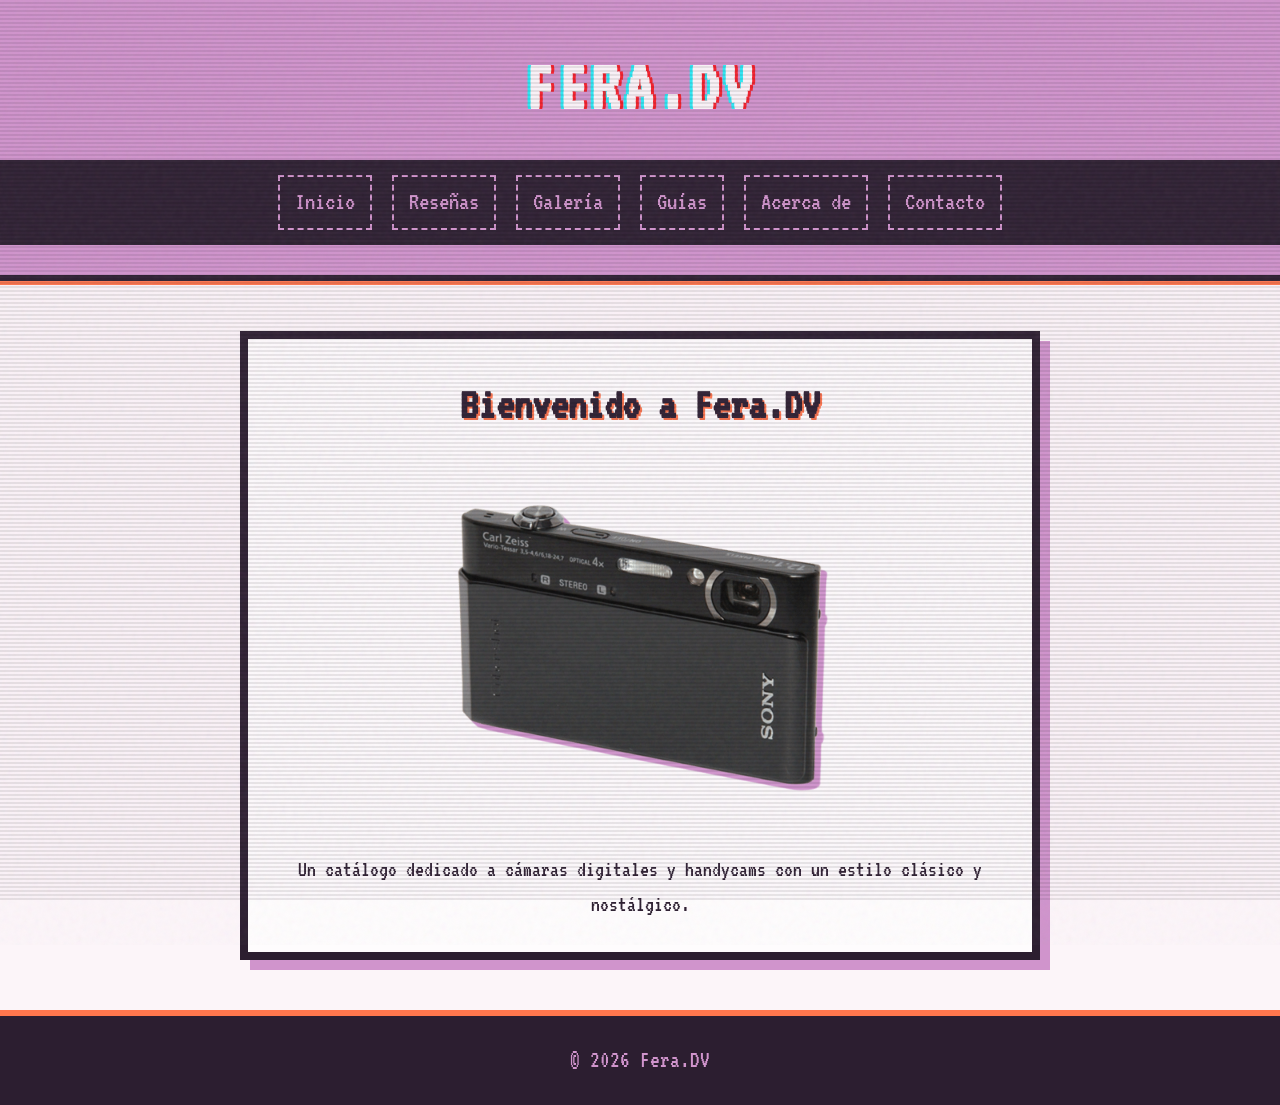
<file: index.html>
<!DOCTYPE html> <html lang="es">
<head>
    <meta charset="UTF-8">
    <meta name="viewport" content="width=device-width, initial-scale=1.0">
    <title>Fera.DV - Inicio</title>
    <link rel="stylesheet" href="styles.css">
</head>
<body>

<header>
    <h1>Fera.DV</h1>
    <nav>
           <button id="btn-menu" class="menu-hamburguesa">★</button>
        <div id="menu-enlaces" class="enlaces-nav">
        <a href="index.html">Inicio</a>
        <a href="reseñas.html">Reseñas</a>
        <a href="galeria.html">Galería</a>
        <a href="guias.html">Guías</a>
        <a href="acerca.html">Acerca de</a>
        <a href="contacto.html">Contacto</a>
        </div>    
    </nav>
</header>

<main class="container inicio">
    <h2>Bienvenido a Fera.DV</h2>
    <img src="camerio.png" alt="Cámara retro principal Fera.DV" class="sin-fondo" width="400">
    <p>Un catálogo dedicado a cámaras digitales y handycams con un estilo clásico y nostálgico.</p>
</main>

<footer>
    <p>© 2026 Fera.DV</p>
</footer>
<script src="script.js"></script>
</body>
</html>
</file>
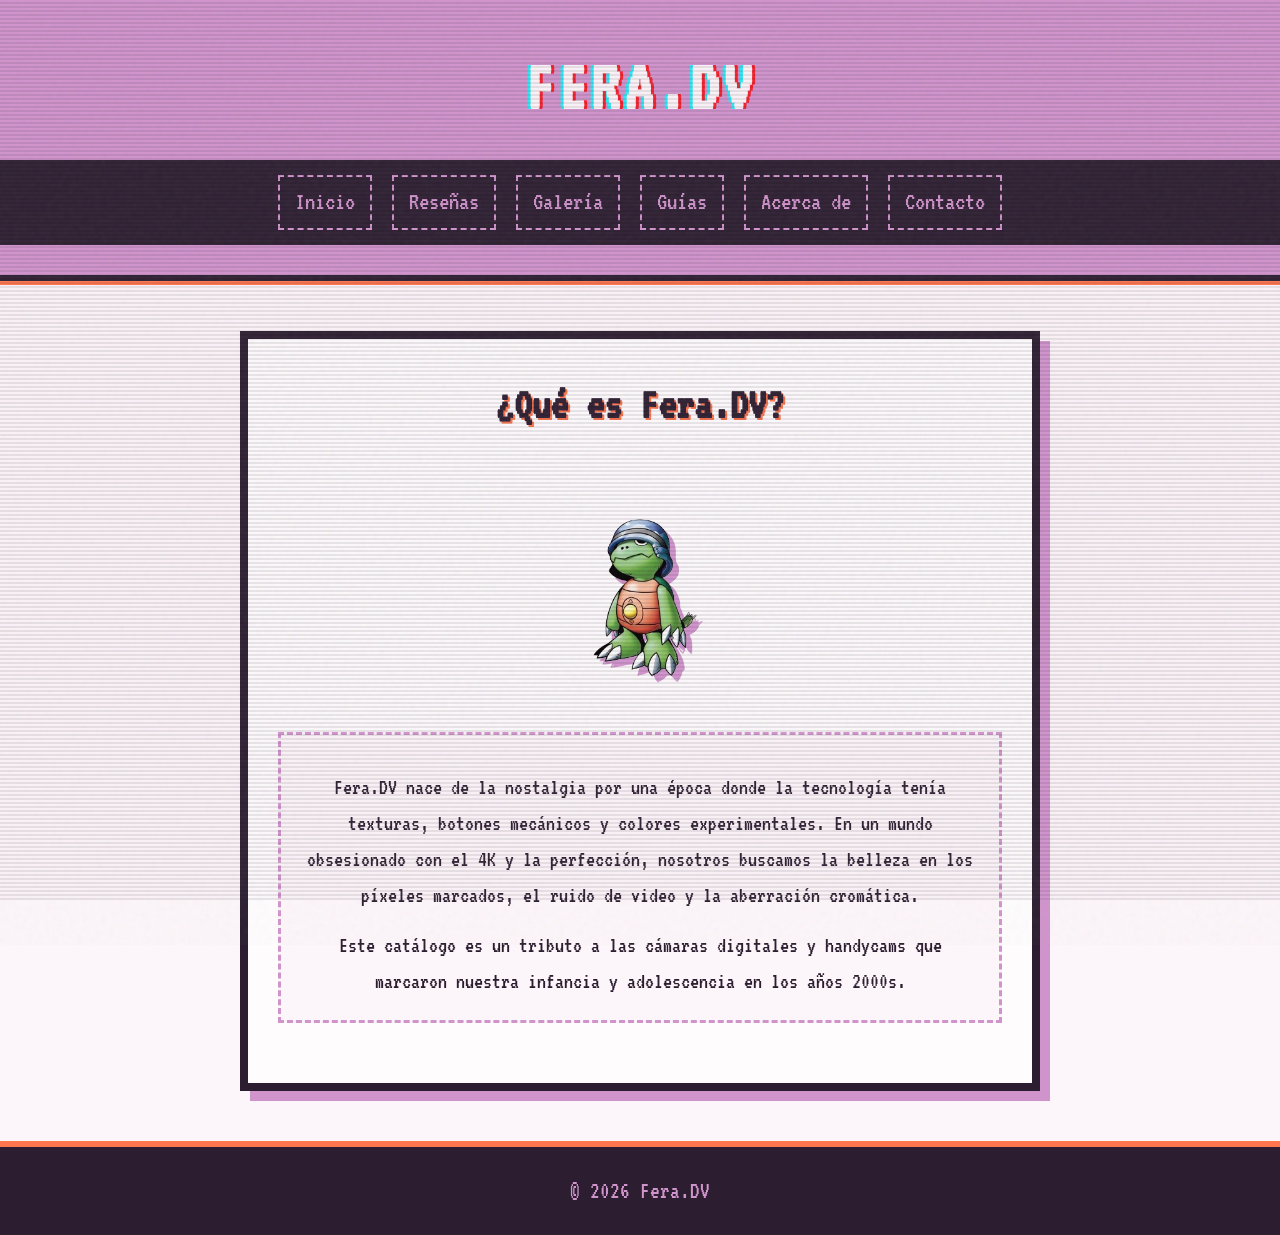
<file: acerca.html>
<!DOCTYPE html>
<html lang="es">
<head>
    <meta charset="UTF-8">
    <meta name="viewport" content="width=device-width, initial-scale=1.0">
    <title>Acerca de - Fera.DV</title>
    <link rel="stylesheet" href="styles.css">
</head>
<body>

<header>
    <h1>Fera.DV</h1>
    <nav>
        <button id="btn-menu" class="menu-hamburguesa">★</button>
        <div id="menu-enlaces" class="enlaces-nav">
        <a href="index.html">Inicio</a>
        <a href="reseñas.html">Reseñas</a>
        <a href="galeria.html">Galería</a>
        <a href="guias.html">Guías</a>
        <a href="acerca.html">Acerca de</a>
        <a href="contacto.html">Contacto</a>
        </div>    
    </nav>
</header>

<main class="container">
    <h2>¿Qué es Fera.DV?</h2>
    
    <img src="kamu.png" alt="Mascota oficial de Fera.DV, una cámara retro" class="sin-fondo" width="200">
    
    <section class="card">
        <p>Fera.DV nace de la nostalgia por una época donde la tecnología tenía texturas, botones mecánicos y colores experimentales. En un mundo obsesionado con el 4K y la perfección, nosotros buscamos la belleza en los píxeles marcados, el ruido de video y la aberración cromática.</p>
        <p>Este catálogo es un tributo a las cámaras digitales y handycams que marcaron nuestra infancia y adolescencia en los años 2000s.</p>
    </section>
</main>

<footer>
    <p>© 2026 Fera.DV</p>
</footer>
<script src="script.js"></script>
</body>
</html>
</file>
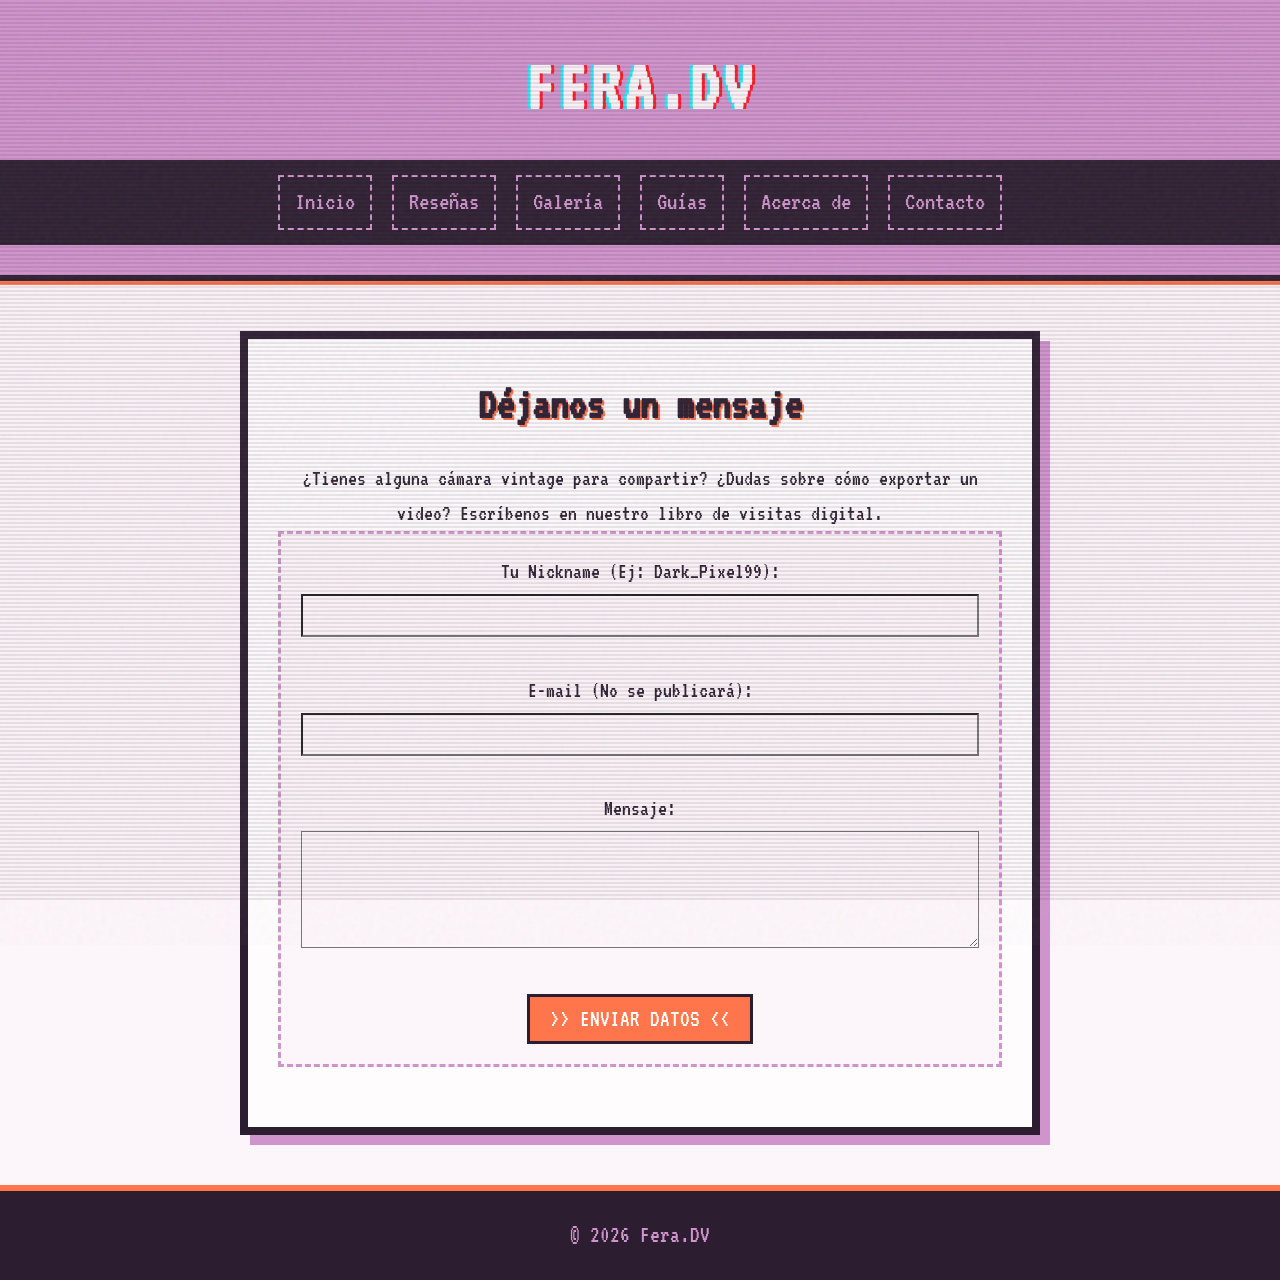
<file: contacto.html>
<!DOCTYPE html>
<html lang="es">
<head>
    <meta charset="UTF-8">
    <meta name="viewport" content="width=device-width, initial-scale=1.0">
    <title>Contacto - Fera.DV</title>
    <link rel="stylesheet" href="styles.css">
</head>
<body>

<header>
    <h1>Fera.DV</h1>
    <nav>
         <button id="btn-menu" class="menu-hamburguesa">★</button>
        <div id="menu-enlaces" class="enlaces-nav">
        <a href="index.html">Inicio</a>
        <a href="reseñas.html">Reseñas</a>
        <a href="galeria.html">Galería</a>
        <a href="guias.html">Guías</a>
        <a href="acerca.html">Acerca de</a>
        <a href="contacto.html">Contacto</a>
        </div>    
    </nav>
</header>

<main class="container">
    <h2>Déjanos un mensaje</h2>
    <p>¿Tienes alguna cámara vintage para compartir? ¿Dudas sobre cómo exportar un video? Escríbenos en nuestro libro de visitas digital.</p>

    <section class="card">
        <form action="#" method="POST" class="retro-form">
            <label for="nickname">Tu Nickname (Ej: Dark_Pixel99):</label><br>
            <input type="text" id="nickname" name="nickname" required><br><br>

            <label for="email">E-mail (No se publicará):</label><br>
            <input type="email" id="email" name="email" required><br><br>

            <label for="mensaje">Mensaje:</label><br>
            <textarea id="mensaje" name="mensaje" rows="5" required></textarea><br><br>

            <button type="submit" class="btn-retro">>> ENVIAR DATOS <<</button>
        </form>
    </section>
</main>

<footer>
    <p>© 2026 Fera.DV</p>
</footer>
<script src="script.js"></script>
</body>
</html>
</file>
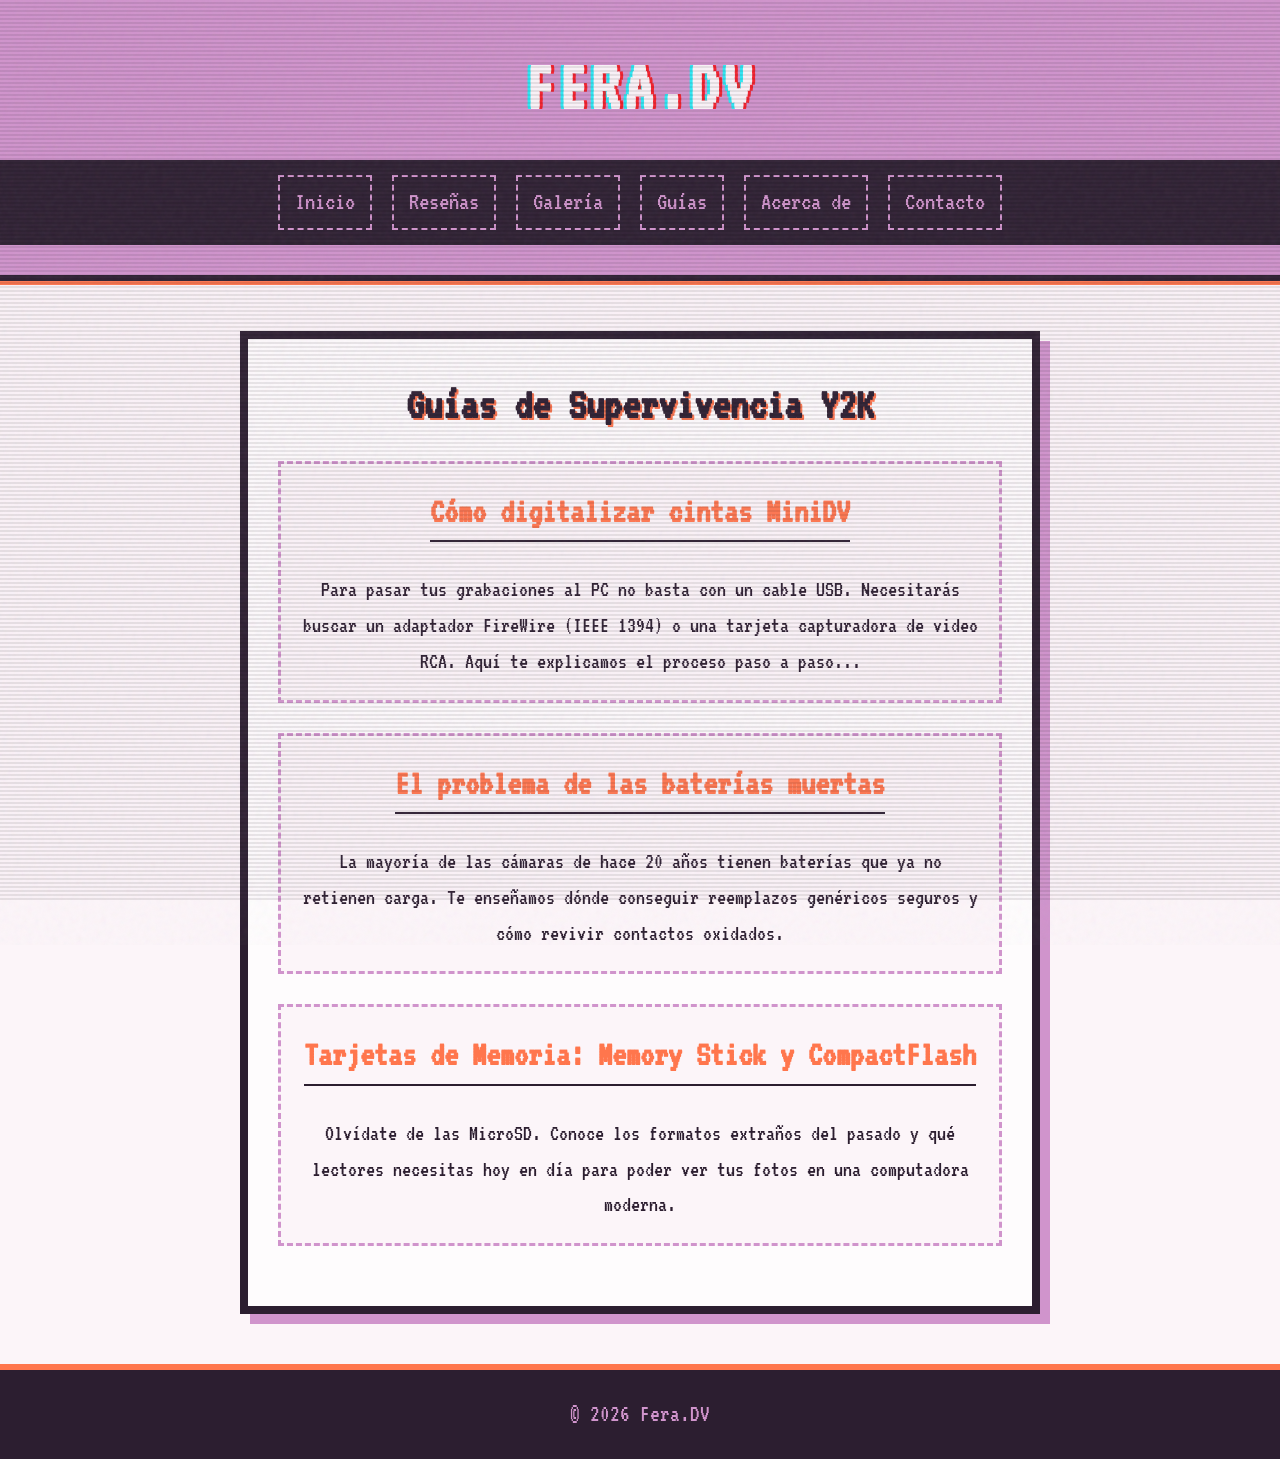
<file: guias.html>
<!DOCTYPE html>
<html lang="es">
<head>
    <meta charset="UTF-8">
    <meta name="viewport" content="width=device-width, initial-scale=1.0">
    <title>Guías - Fera.DV</title>
    <link rel="stylesheet" href="styles.css">
</head>
<body>
<header>
    <h1>Fera.DV</h1>
    <nav>
        <button id="btn-menu" class="menu-hamburguesa">★</button>
        <div id="menu-enlaces" class="enlaces-nav">
            <a href="index.html">Inicio</a>
            <a href="reseñas.html">Reseñas</a>
            <a href="galeria.html">Galería</a>
            <a href="guias.html">Guías</a>
            <a href="acerca.html">Acerca de</a>
            <a href="contacto.html">Contacto</a>
        </div>    
    </nav>
</header>

<main class="container">
    <h2>Guías de Supervivencia Y2K</h2>

    <section class="card">
        <h3>Cómo digitalizar cintas MiniDV</h3>
        <p>Para pasar tus grabaciones al PC no basta con un cable USB. Necesitarás buscar un adaptador FireWire (IEEE 1394) o una tarjeta capturadora de video RCA. Aquí te explicamos el proceso paso a paso...</p>
    </section>

    <section class="card">
        <h3>El problema de las baterías muertas</h3>
        <p>La mayoría de las cámaras de hace 20 años tienen baterías que ya no retienen carga. Te enseñamos dónde conseguir reemplazos genéricos seguros y cómo revivir contactos oxidados.</p>
    </section>

    <section class="card">
        <h3>Tarjetas de Memoria: Memory Stick y CompactFlash</h3>
        <p>Olvídate de las MicroSD. Conoce los formatos extraños del pasado y qué lectores necesitas hoy en día para poder ver tus fotos en una computadora moderna.</p>
    </section>
</main>

<footer>
    <p>© 2026 Fera.DV</p>
</footer>
<script src="script.js"></script>
</body>
</html>
</file>
<file: styles.css>
@import url('https://fonts.googleapis.com/css2?family=VT323&display=swap');

:root {
    --bg-warm: #fcf5f9;        
    --text-dark: #2c1e30;      
    --lila-calido: #d094cc;    
    --accent-orange: #ff764d;  
    --accent-yellow: #fde075;  
    --vhs-red: rgba(255, 0, 0, 0.8);
    --vhs-cyan: rgba(0, 255, 255, 0.8);
}


* {
    box-sizing: border-box;
    margin: 0;
    padding: 0;
}

body {
    font-family: 'VT323', monospace;
    background-color: var(--bg-warm);
    color: var(--text-dark);
    font-size: 22px;
    line-height: 1.6;
    min-height: 100vh;
    display: flex;
    flex-direction: column;
    overflow-x: hidden; 
}

@keyframes tv-static {
    0%, 100% { transform: translate(0, 0); }
    10% { transform: translate(-1%, -1%); }
    20% { transform: translate(1%, 1%); }
    30% { transform: translate(-2%, 1%); }
    40% { transform: translate(1%, -1%); }
    50% { transform: translate(-1%, 2%); }
    60% { transform: translate(2%, -1%); }
    70% { transform: translate(1%, 1%); }
    80% { transform: translate(-1%, -2%); }
    90% { transform: translate(2%, 2%); }
}

html::before {
    content: "";
    position: fixed;
    top: -5%; 
    left: -5%; 
    width: 110vw; 
    height: 110vh;
    background-image: url("data:image/svg+xml,%3Csvg viewBox='0 0 200 200' xmlns='http://www.w3.org/2000/svg'%3E%3Cfilter id='noiseFilter'%3E%3CfeTurbulence type='fractalNoise' baseFrequency='0.8' numOctaves='3' stitchTiles='stitch'/%3E%3C/filter%3E%3Crect width='100%25' height='100%25' filter='url(%23noiseFilter)'/%3E%3C/svg%3E");
    opacity: 0.05; 
    pointer-events: none;
    z-index: 9997;
    animation: tv-static 0.3s steps(2) infinite;
}

body::before {
    content: "";
    position: fixed;
    top: 0;
    left: 0;
    width: 100vw;
    height: 100vh;
    background: linear-gradient(
        to bottom,
        rgba(255, 255, 255, 0),
        rgba(255, 255, 255, 0) 50%,
        rgba(0, 0, 0, 0.08) 50%,
        rgba(0, 0, 0, 0.08)
    );
    background-size: 100% 4px; 
    pointer-events: none;      
    z-index: 9999;
}

@keyframes vhs-flicker {
    0% { opacity: 0.95; }
    5% { opacity: 0.85; }
    10% { opacity: 0.95; }
    15% { opacity: 1; }
    100% { opacity: 1; }
}

body::after {
    content: "";
    position: fixed;
    top: 0;
    left: 0;
    width: 100vw;
    height: 100vh;
    background: rgba(208, 148, 204, 0.04); 
    pointer-events: none;
    z-index: 9998;
    animation: vhs-flicker 5s infinite;
}

header {
    background-color: var(--lila-calido); 
    color: var(--bg-warm);
    padding: 30px 0;
    text-align: center;
    border-bottom: 6px solid var(--text-dark);
    box-shadow: 0 4px 0px var(--accent-orange); 
}

h1 {
    font-size: 4.5rem;
    letter-spacing: 4px;
    text-transform: uppercase;
    margin-bottom: 15px;
    text-shadow: 3px 0 0 var(--vhs-red), -3px 0 0 var(--vhs-cyan);
}

nav {
    background-color: var(--text-dark);
    padding: 15px;
    display: flex;
    flex-direction: column;
    align-items: center;
}


.menu-hamburguesa {
    display: none; /* Oculto en PC */
    background: transparent;
    border: none;
    color: var(--accent-orange);
    font-size: 35px;
    cursor: pointer;
}

.enlaces-nav {
    display: flex;
    justify-content: center;
    flex-wrap: wrap;
    gap: 20px;
    width: 100%;
}

nav a {
    color: var(--lila-calido);
    text-decoration: none;
    font-size: 1.6rem;
    padding: 5px 15px;
    border: 2px dashed var(--lila-calido);
    transition: all 0.2s ease-in-out;
}

nav a:hover {
    background-color: var(--lila-calido);
    color: var(--text-dark);
    border-style: solid;
    transform: scale(1.05);
    box-shadow: 3px 3px 0px var(--accent-yellow);
}

.container {
    max-width: 800px;
    margin: 50px auto;
    padding: 30px;
    background-color: rgba(255, 255, 255, 0.7);
    border: 8px solid var(--text-dark);
    box-shadow: 10px 10px 0px var(--lila-calido); 
    text-align: center;
    flex-grow: 1; 
}

.container h2 {
    font-size: 2.8rem;
    color: var(--text-dark);
    margin-bottom: 20px;
    text-shadow: 2px 2px 0px var(--accent-orange); 
}

.sin-fondo {
    margin: 30px 0;
    filter: drop-shadow(6px 6px 0px var(--lila-calido));
    transition: transform 0.3s;
    max-width: 100%;
    height: auto;
}

.sin-fondo:hover {
    transform: scale(1.08) rotate(-3deg);
    filter: drop-shadow(6px 6px 0px var(--accent-orange)); 
}

footer {
    text-align: center;
    padding: 25px;
    background-color: var(--text-dark);
    color: var(--lila-calido);
    border-top: 6px solid var(--accent-orange);
    font-size: 1.5rem;
}

.card {
    background-color: var(--bg-warm);
    border: 3px dashed var(--lila-calido);
    padding: 20px;
    margin-bottom: 30px;
    transition: all 0.3s ease;
}

.card:hover {
    border-style: solid;
    background-color: rgba(255, 255, 255, 0.9);
    box-shadow: 6px 6px 0px var(--accent-yellow);
    transform: translateY(-5px);
}

.card h3 {
    color: var(--accent-orange);
    font-size: 2.2rem;
    margin-bottom: 15px;
    border-bottom: 2px solid var(--text-dark);
    display: inline-block;
}

.card p {
    font-size: 1.4rem;
    margin-top: 15px;
}

.retro-form input, 
.retro-form textarea {
    width: 100%;
    background-color: var(--bg-warm);
    border: 2px solid var(#FFFFFF);
    font-family: 'VT323', monospace;
    font-size: 1.2rem;
    padding: 10px;
    color: var(--text-dark);
    margin-top: 5px;
}

.retro-form input:focus, 
.retro-form textarea:focus {
    outline: none;
    background-color: white;
    border-color: var(--accent-orange);
    box-shadow: 4px 4px 0px var(--lila-calido);
}

.btn-retro {
    background-color: var(--accent-orange);
    color: white;
    font-family: 'VT323', monospace;
    font-size: 1.5rem;
    border: 3px solid var(--text-dark);
    padding: 10px 20px;
    cursor: pointer;
    transition: all 0.2s;
}

.btn-retro:hover {
    background-color: var(--accent-yellow);
    color: var(--text-dark);
    transform: scale(1.05);
    box-shadow: 4px 4px 0px var(--lila-calido);
}


.card img {
    cursor: pointer;
    transition: transform 0.2s ease;
}

.card img:hover {
    transform: scale(1.05);
}

#lightbox {
    position: fixed;
    top: 0;
    left: 0;
    width: 100%;
    height: 100%;
    background-color: rgba(0, 0, 0, 0.9); 
    display: flex;
    justify-content: center;
    align-items: center;
    z-index: 1000; 
}

.lightbox-oculto {
    display: none !important;
}

#imagen-lightbox {
    max-width: 90%;
    max-height: 90%;
    border: 3px solid #ff8c00;
    box-shadow: 0 0 20px rgba(255, 140, 0, 0.5); 
}

#cerrar-lightbox {
    position: absolute;
    top: 20px;
    right: 40px;
    color: white;
    font-size: 45px;
    font-weight: bold;
    cursor: pointer;
    font-family: 'VT323', monospace;
}

#cerrar-lightbox:hover {
    color: red;
}


@media (max-width: 600px) {
    h1 {
        font-size: 3rem;
    }

   
    .menu-hamburguesa {
        display: block; 
    }

    .enlaces-nav {
        display: none; 
        flex-direction: column;
        width: 100%;
        gap: 15px;
        margin-top: 15px;
    }

    .enlaces-nav.mostrar {
        display: flex;
    }

    nav a {
        width: 100%;
        text-align: center;
    }

    .container {
        margin: 20px 10px;
        padding: 15px;
    }

    body {
        font-size: 18px;
    }

    img, .card {
        max-width: 100%;
    }
}
</file>
